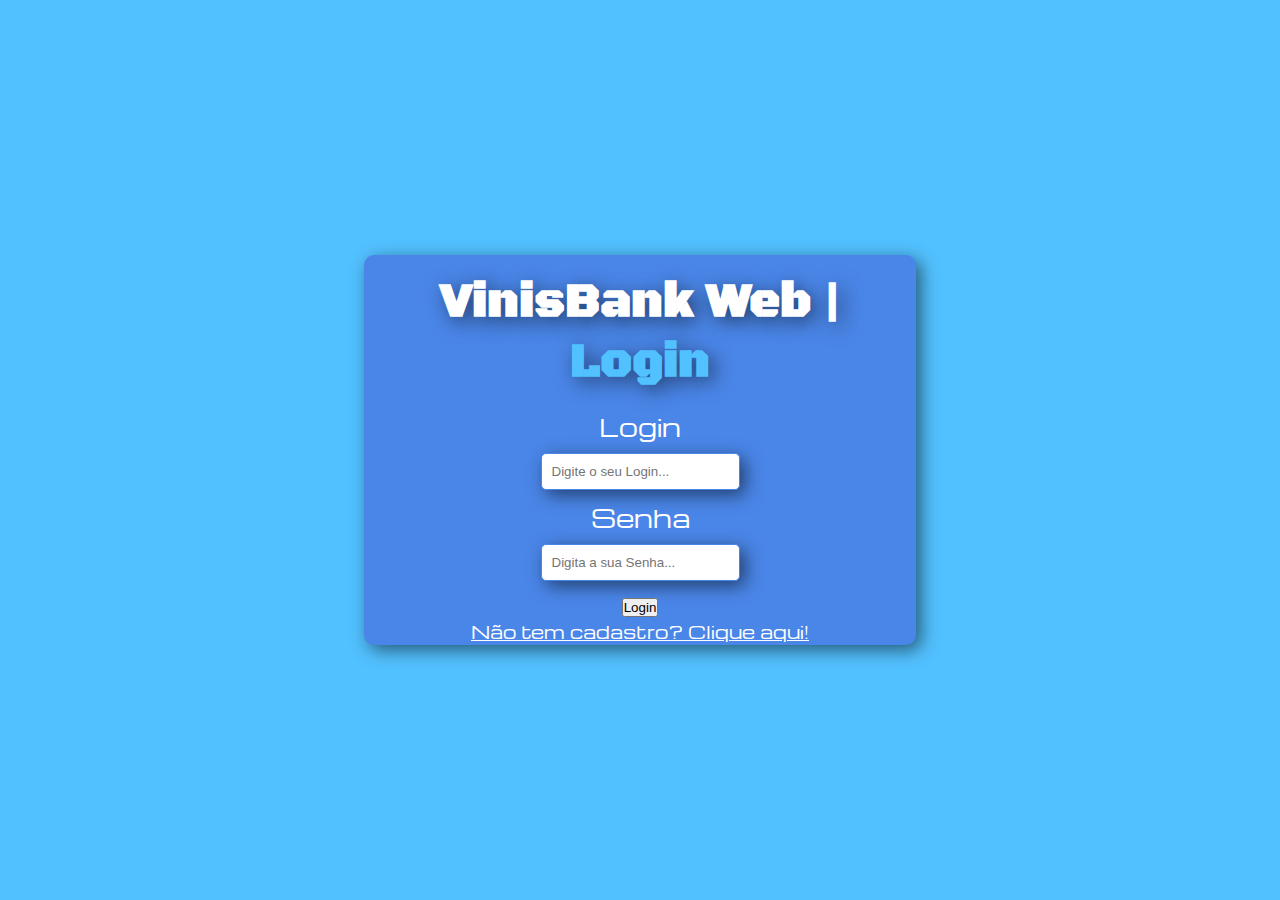
<file: index.html>
<!DOCTYPE html>
<html lang="pt-BR">
<head>
    <meta charset="UTF-8">
    <meta http-equiv="X-UA-Compatible" content="IE=edge">
    <meta name="viewport" content="width=device-width, initial-scale=1.0">
    <link rel="stylesheet" href="assets/style/estilo.css">
    <link rel="stylesheet" href="https://cdn.jsdelivr.net/npm/bootstrap@4.1.3/dist/css/bootstrap.min.css" integrity="sha384-MCw98/SFnGE8fJT3GXwEOngsV7Zt27NXFoaoApmYm81iuXoPkFOJwJ8ERdknLPMO" crossorigin="anonymous">
    <title>VinisBank - Web | Login</title>
</head>
<body>

    <main class="container containerPersonalizado">
        <h1 class="titulo">VinisBank Web | <span>Login</span></h1>
        <form>
            <div class="form-group row">
                <label for="login" class="col-sm-2 col-form-label">Login</label>
                <div class="col-sm-5">
                  <input type="text" class="form-control" id="login" placeholder="Digite o seu Login...">
                </div>
              </div>
            <div class="form-group row">
              <label for="senha" class="col-sm-2 col-form-label">Senha</label>
              <div class="col-sm-5">
                <input type="password" class="form-control" id="senha" placeholder="Digita a sua Senha...">
              </div>
            </div>
            <div class="d-flex justify-content-center p-3">
                <button type="button" class="btn btn-primary w-50" id="btn-login" onclick="logar()">Login</button>
            </div>
            <div class="d-flex justify-content-center p-3">
                <a class="cadastro" href="assets/pages/cadastro.html">Não tem cadastro? Clique aqui!
            </div>
            
          </form>
    </main>
    
    <script src="https://cdn.jsdelivr.net/npm/bootstrap@4.1.3/dist/js/bootstrap.min.js" integrity="sha384-ChfqqxuZUCnJSK3+MXmPNIyE6ZbWh2IMqE241rYiqJxyMiZ6OW/JmZQ5stwEULTy" crossorigin="anonymous"></script>
</body>
<script src="assets/scripts/main.js"></script>
</html>
</file>
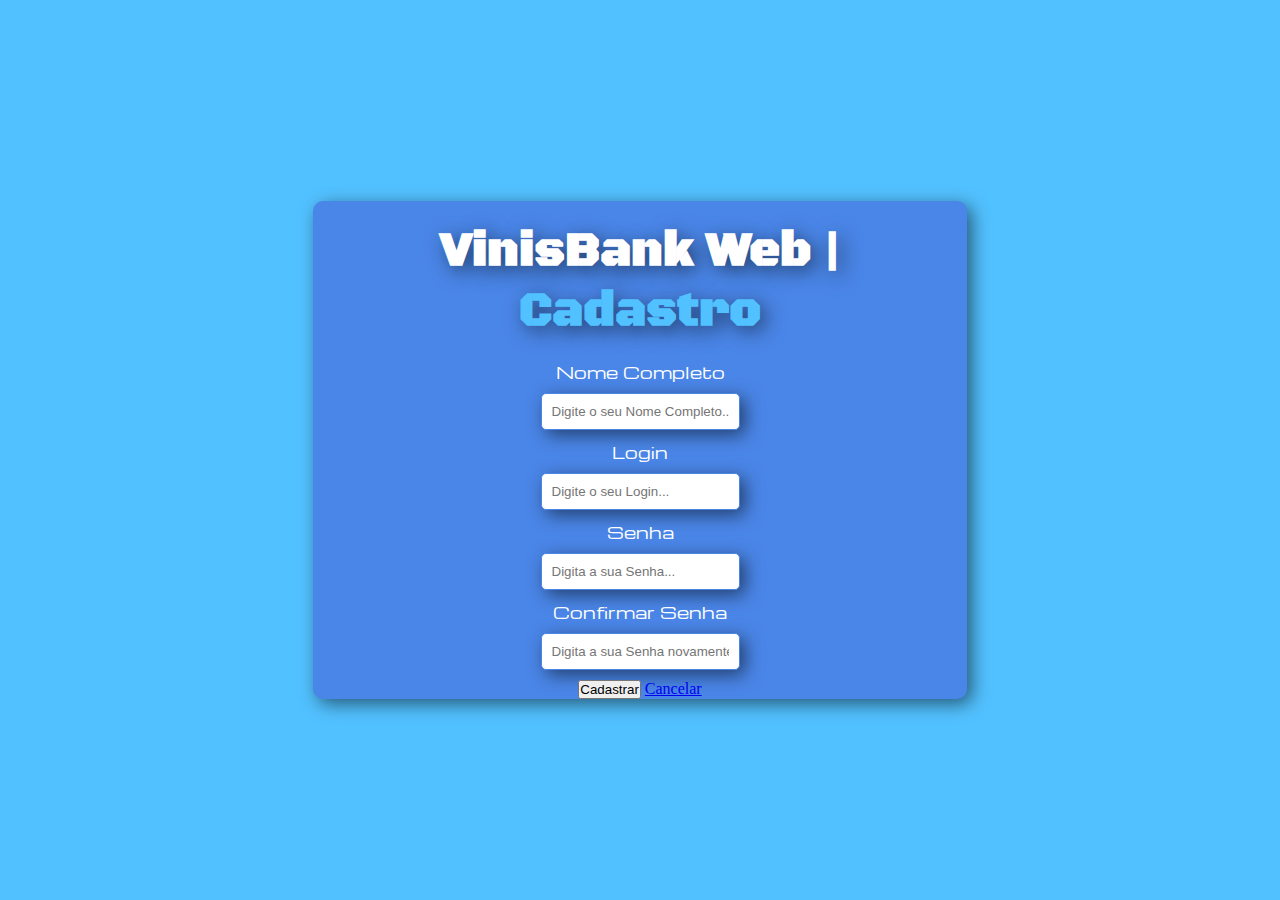
<file: assets/pages/cadastro.html>
<!DOCTYPE html>
<html lang="pt-BR">
<head>
    <meta charset="UTF-8">
    <meta http-equiv="X-UA-Compatible" content="IE=edge">
    <meta name="viewport" content="width=device-width, initial-scale=1.0">
    <script src="../scripts/main.js"></script>
    <link rel="stylesheet" href="../style/estilo.css">
    <link rel="stylesheet" href="https://cdn.jsdelivr.net/npm/bootstrap@4.1.3/dist/css/bootstrap.min.css" integrity="sha384-MCw98/SFnGE8fJT3GXwEOngsV7Zt27NXFoaoApmYm81iuXoPkFOJwJ8ERdknLPMO" crossorigin="anonymous">
    
    <title>VinisBank - Web | Cadastro</title>
</head>
<body>

    <main class="container containerPersonalizado">
        <h1 class="titulo">VinisBank Web | <span>Cadastro</span></h1>
        
            <div class="form-group row">
                <label for="nome" class="col-sm-2 col-form-label">Nome Completo</label>
                <div class="col-sm-5">
                  <input type="text" class="form-control" id="nomeCompleto" placeholder="Digite o seu Nome Completo...">
                </div>
            </div>

            <div class="form-group row">
                <label for="login" class="col-sm-2 col-form-label">Login</label>
                <div class="col-sm-5">
                  <input type="text" class="form-control" id="email" placeholder="Digite o seu Login...">
                </div>
            </div>

            <div class="form-group row">
                <label for="senha" class="col-sm-2 col-form-label">Senha</label>
                <div class="col-sm-5">
                    <input type="password" class="form-control" id="senha" placeholder="Digita a sua Senha...">
                </div>
            </div>

            <div class="form-group row">
                <label for="senha" class="col-sm-2 col-form-label">Confirmar Senha</label>
                <div class="col-sm-5">
                    <input type="password" class="form-control" id="confirmarSenha" placeholder="Digita a sua Senha novamente...">
                </div>
            </div>            
            <div class="d-flex justify-content-center p-3 flex-column">
                <button onclick="cadastrar()" class="btn btn-primary mb-2" id="btn-cadastrar" >Cadastrar</button>
                <a href="../../index.html" class="btn btn btn-warning">Cancelar</a>                
            </div>

          
    </main>    
    <script src="https://cdn.jsdelivr.net/npm/bootstrap@4.1.3/dist/js/bootstrap.min.js" integrity="sha384-ChfqqxuZUCnJSK3+MXmPNIyE6ZbWh2IMqE241rYiqJxyMiZ6OW/JmZQ5stwEULTy" crossorigin="anonymous"></script>
</body>

</html>
</file>
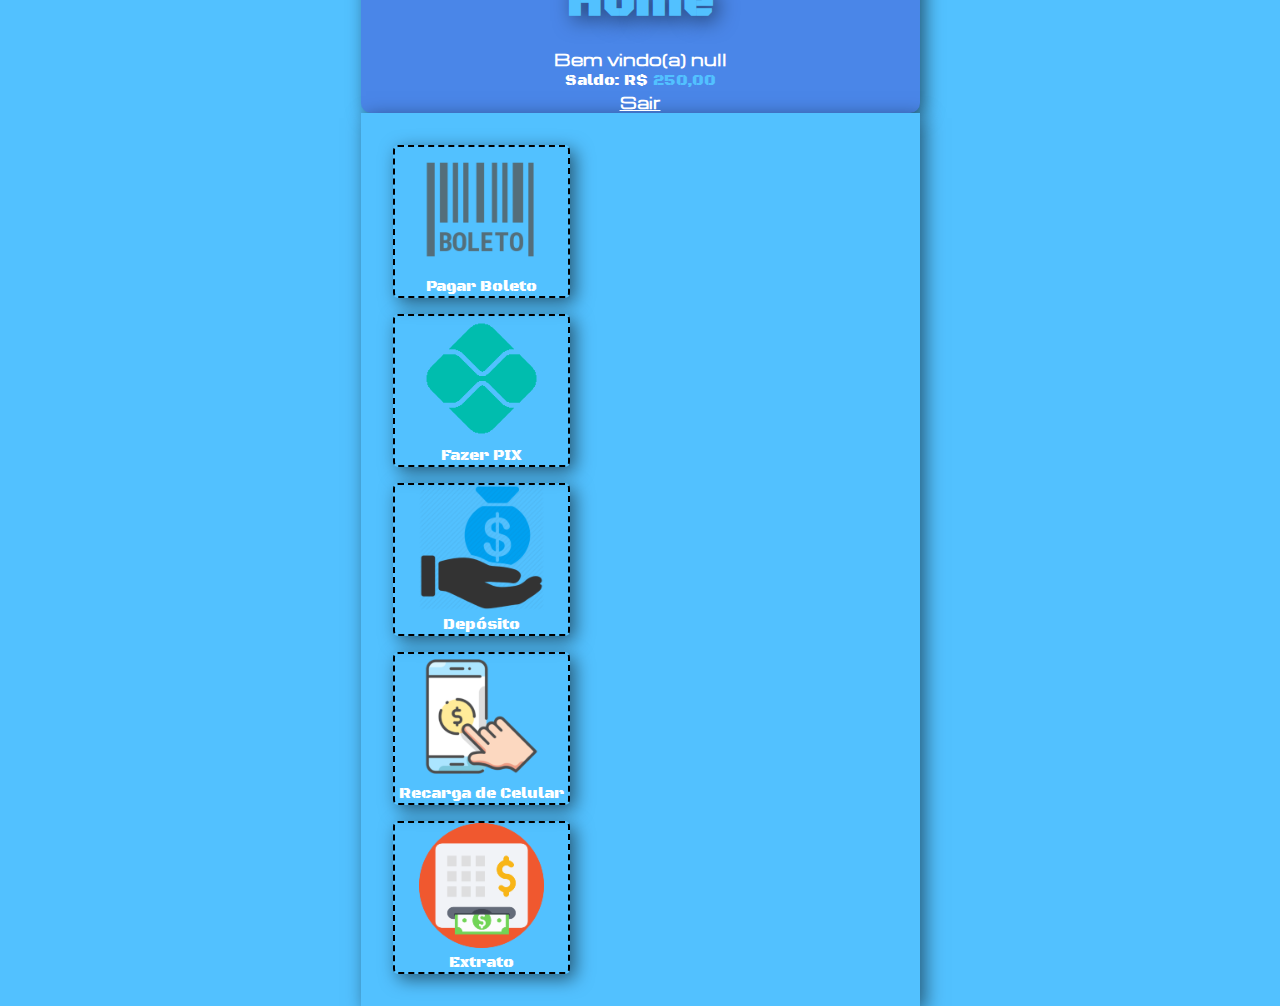
<file: assets/pages/home.html>
<!DOCTYPE html>
<html lang="pt-BR">
<head>
    <meta charset="UTF-8">
    <meta http-equiv="X-UA-Compatible" content="IE=edge">
    <meta name="viewport" content="width=device-width, initial-scale=1.0">
    <link rel="stylesheet" href="../style/estilo.css">
    <link rel="stylesheet" href="https://cdn.jsdelivr.net/npm/bootstrap@4.1.3/dist/css/bootstrap.min.css" integrity="sha384-MCw98/SFnGE8fJT3GXwEOngsV7Zt27NXFoaoApmYm81iuXoPkFOJwJ8ERdknLPMO" crossorigin="anonymous">
    <title>VinisBank - Web | Home</title>
</head>
<body>
    <div class="container">
        <header class="container containerPersonalizado">
            <h1 class="titulo">VinisBank Web | <span>Home</span></h1>
                <div class="d-flex justify-content-between">
                    <p id="bem-vindo"></p>
                    <p class="saldo">Saldo: R$ <span id="saldo">250,00</span></p>
                    <a class="bem-vindo" href="../../index.html">Sair</a>
                </div>
        </header> <!--col-md-6 col-sm-1 col-xs-12 col-lg-3-->
        <main id="menuPrincipal" class="rounded d-flex flex-wrap justify-content-center">
            <div class="item col-lg-4 col-md-4" id="boleto">
                <img src="../images/boleto-bancario.png" class="item-image" alt="ícone do boleto">
                <p class="opcao-itens">Pagar Boleto</p>
            </div>
            <div class="item col-lg-4 col-md-4">
                <img src="../images/logo-pix.png" class="item-image" alt="ícone do PIX">
                <p class="opcao-itens">Fazer PIX</p>
            </div>
            <div class="item col-lg-4 col-md-4" id="deposito">
                <img src="../images/logo-deposito.png" class="item-image" alt="ícone do depósito">
                <p class="opcao-itens">Depósito</p>
            </div>
            <div class="item col-lg-4 col-md-4">
                <img src="../images/recarga.PNG" class="item-image" alt="ícone do depósito">
                <p class="opcao-itens">Recarga de Celular</p>                
            </div>
            <div class="item col-lg-4 col-md-6">
                <img src="../images/extrato.png" class="item-image" alt="ícone do depósito">
                <p class="opcao-itens">Extrato</p>
            </div>
            
        </main>
    </div>
    <script src="https://cdn.jsdelivr.net/npm/bootstrap@4.1.3/dist/js/bootstrap.min.js" integrity="sha384-ChfqqxuZUCnJSK3+MXmPNIyE6ZbWh2IMqE241rYiqJxyMiZ6OW/JmZQ5stwEULTy" crossorigin="anonymous"></script>
</body>
<script src="../scripts/login.js"></script>

</html>
</file>
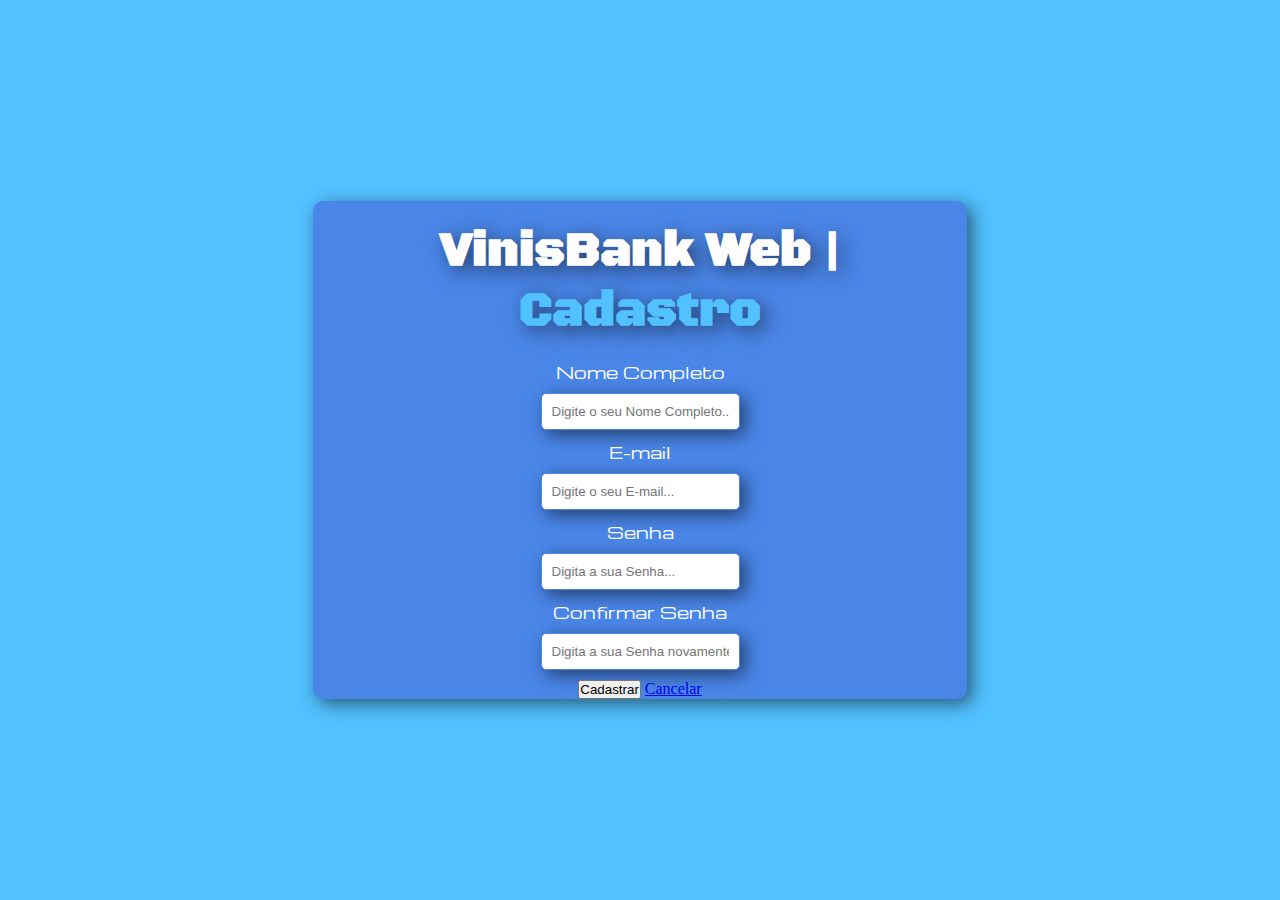
<file: assets/paginas/cadastro.html>
<!DOCTYPE html>
<html lang="pt-BR">
<head>
    <meta charset="UTF-8">
    <meta http-equiv="X-UA-Compatible" content="IE=edge">
    <meta name="viewport" content="width=device-width, initial-scale=1.0">
    <script src="../scripts/main.js"></script>
    <link rel="stylesheet" href="../estilos/estilo.css">
    <link rel="stylesheet" href="https://cdn.jsdelivr.net/npm/bootstrap@4.1.3/dist/css/bootstrap.min.css" integrity="sha384-MCw98/SFnGE8fJT3GXwEOngsV7Zt27NXFoaoApmYm81iuXoPkFOJwJ8ERdknLPMO" crossorigin="anonymous">
    
    <title>VinisBank - Web | Cadastro</title>
</head>
<body>

    <main class="container containerPersonalizado">
        <h1 class="titulo">VinisBank Web | <span>Cadastro</span></h1>
        
            <div class="form-group row">
                <label for="nome" class="col-sm-2 col-form-label">Nome Completo</label>
                <div class="col-sm-5">
                  <input type="text" class="form-control" id="nomeCompleto" placeholder="Digite o seu Nome Completo...">
                </div>
            </div>

            <div class="form-group row">
                <label for="login" class="col-sm-2 col-form-label">E-mail</label>
                <div class="col-sm-5">
                  <input type="text" class="form-control" id="email" placeholder="Digite o seu E-mail...">
                </div>
            </div>

            <div class="form-group row">
                <label for="senha" class="col-sm-2 col-form-label">Senha</label>
                <div class="col-sm-5">
                    <input type="password" class="form-control" id="senha" placeholder="Digita a sua Senha...">
                </div>
            </div>

            <div class="form-group row">
                <label for="senha" class="col-sm-2 col-form-label">Confirmar Senha</label>
                <div class="col-sm-5">
                    <input type="password" class="form-control" id="confirmarSenha" placeholder="Digita a sua Senha novamente...">
                </div>
            </div>            
            <div class="d-flex justify-content-center p-3 flex-column">
                <button onclick="cadastrar()" class="btn btn-primary mb-2" id="btn-cadastrar" >Cadastrar</button>
                <a href="../../index.html" class="btn btn btn-warning">Cancelar</a>
                
            </div>

          
    </main>    
    <script src="https://cdn.jsdelivr.net/npm/bootstrap@4.1.3/dist/js/bootstrap.min.js" integrity="sha384-ChfqqxuZUCnJSK3+MXmPNIyE6ZbWh2IMqE241rYiqJxyMiZ6OW/JmZQ5stwEULTy" crossorigin="anonymous"></script>
</body>

</html>
</file>
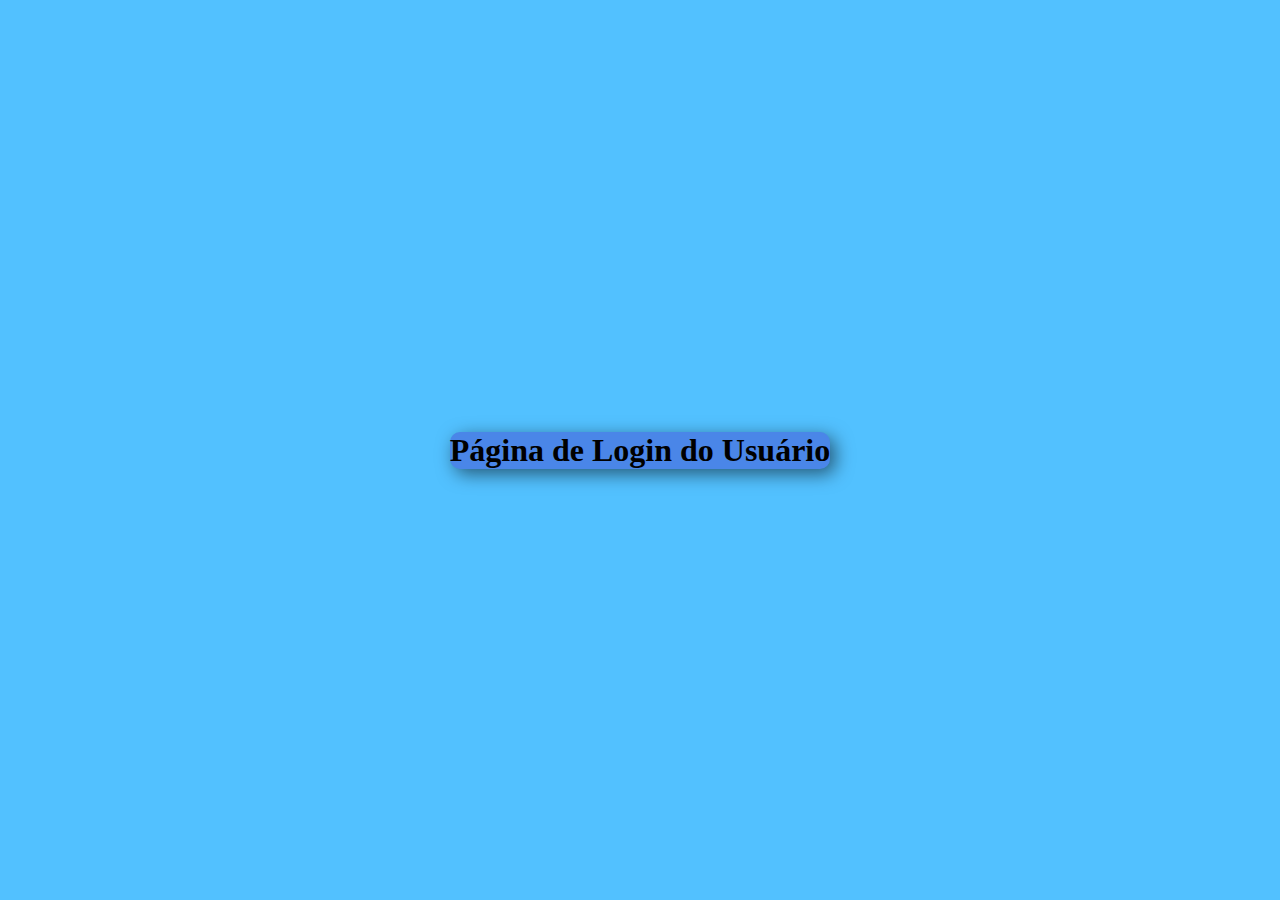
<file: assets/paginas/home.html>
<!DOCTYPE html>
<html lang="pt-BR">
<head>
    <meta charset="UTF-8">
    <meta http-equiv="X-UA-Compatible" content="IE=edge">
    <meta name="viewport" content="width=device-width, initial-scale=1.0">
    <link rel="stylesheet" href="../estilos/estilo.css">
    <link rel="stylesheet" href="https://cdn.jsdelivr.net/npm/bootstrap@4.1.3/dist/css/bootstrap.min.css" integrity="sha384-MCw98/SFnGE8fJT3GXwEOngsV7Zt27NXFoaoApmYm81iuXoPkFOJwJ8ERdknLPMO" crossorigin="anonymous">
    <title>VinisBank - Web | Home</title>
</head>
<body>

    <main class="container containerPersonalizado">
        <h1>Página de Login do Usuário</h1>
    </main>
    
    <script src="https://cdn.jsdelivr.net/npm/bootstrap@4.1.3/dist/js/bootstrap.min.js" integrity="sha384-ChfqqxuZUCnJSK3+MXmPNIyE6ZbWh2IMqE241rYiqJxyMiZ6OW/JmZQ5stwEULTy" crossorigin="anonymous"></script>
</body>
<script src="../scripts/main.js"></script>
</html>
</file>
<file: assets/style/estilo.css>
@import url('https://fonts.googleapis.com/css2?family=Black+Ops+One&display=swap');
@import url('https://fonts.googleapis.com/css2?family=Michroma&display=swap');

:root {
    --cor0: #624AE8;
    --cor1: #5E72FF;
    --cor2: #4A86E8;
    --cor3: #52C1FF;

    --fonte-padrao: 'Michroma', sans-serif;
    --fonte-destaque: 'Black Ops One', cursive;
}

* {
    padding: 0;
    margin: 0;
}
.titulo {
    font-family: var(--fonte-destaque);
    font-size: 3em;    
    margin: 3%;
    color: white;
    text-shadow: 5px 5px 20px rgba(0, 0, 0, 0.535);
    text-align: center;
}
.containerPersonalizado {
    border-radius: 10px;
    background-color: var(--cor2);
    box-shadow: 5px 5px 18px rgba(0, 0, 0, 0.535);    
}
.form-group {
    justify-content: center;
    align-items: center;    
}
body {    
    background-color: #5d6070;    
    width: 100vw;
    height: 100vh;
    display: flex;    
    justify-content: center;
    align-items: center;
    text-align: center;
    background-color: var(--cor3);
}
form {
    font-size: 1.5em;    
}
.cadaInput {
    display: flex;
    align-items: center;
    justify-content: center;
}
input {
    padding: 10px;
    border: 1px solid var(--cor2);
    border-radius: 5px;
    margin: 10px;
    outline: 0;
    box-shadow: 5px 5px 18px rgba(0, 0, 0, 0.535);
}
label {
    color: white;
    font-family: var(--fonte-padrao);
}
.cadastro {
    font-size: 0.7em;
    color: var(--cor0);
    font-family: var(--fonte-padrao);
    color: white;    
}
span {
    color: var(--cor3);    
}
#bem-vindo, .bem-vindo {
    font-family: var(--fonte-padrao);
    font-weight: bold;
    color: white;
    
}
.saldo {
    color: white;
    font-family: var(--fonte-destaque);
}
#menuPrincipal {
    background-color: var(--cor3);
    padding: 1em;
    box-shadow: 5px 5px 18px rgba(0, 0, 0, 0.535);
}
.item-image {
    width: 125px;    
}
.item {
    border: 2px dashed black;
    text-align: center;
    width: 33%;
    border-radius: 5px;
    margin: 1em;
    box-shadow: 5px 5px 18px rgba(0, 0, 0, 0.535);
}
.item:hover {
    border: 2px dashed white;
    border-radius: 5px;
    font-size: 1.3em;
    transition-duration: 0.5s;
    
}
.item p {
    text-align: center;
}
.opcao-itens {
    font-family: var(--fonte-destaque);
    color: white;
}
</file>
<file: assets/estilos/estilo.css>
@import url('https://fonts.googleapis.com/css2?family=Black+Ops+One&display=swap');
@import url('https://fonts.googleapis.com/css2?family=Michroma&display=swap');

:root {
    --cor0: #624AE8;
    --cor1: #5E72FF;
    --cor2: #4A86E8;
    --cor3: #52C1FF;

    --fonte-padrao: 'Michroma', sans-serif;
    --fonte-destaque: 'Black Ops One', cursive;
    --fonte-android: 'Android', cursive;
}

* {
    padding: 0;
    margin: 0;
}
.titulo {
    font-family: var(--fonte-destaque);
    font-size: 3em;    
    margin: 3%;
    color: white;
    text-shadow: 5px 5px 20px rgba(0, 0, 0, 0.535);
    text-align: center;
}
.containerPersonalizado {
    border-radius: 10px;
    background-color: var(--cor2);
    box-shadow: 5px 5px 18px rgba(0, 0, 0, 0.535);
}
.form-group {
    justify-content: center;
    align-items: center;    
}
body {    
    background-color: #5d6070;    
    width: 100vw;
    height: 100vh;
    display: flex;    
    justify-content: center;
    align-items: center;
    text-align: center;
    background-color: var(--cor3);
}
form {
    font-size: 1.5em;    
}
.cadaInput {
    display: flex;
    align-items: center;
    justify-content: center;
}
input {
    padding: 10px;
    border: 1px solid var(--cor2);
    border-radius: 5px;
    margin: 10px;
    outline: 0;
    box-shadow: 5px 5px 18px rgba(0, 0, 0, 0.535);
}
label {
    color: white;
    font-family: var(--fonte-padrao);
}
.cadastro {
    font-size: 0.7em;
    color: var(--cor0);
    font-family: var(--fonte-padrao);
    color: white;    
}
span {
    color: var(--cor3);    
}
</file>
